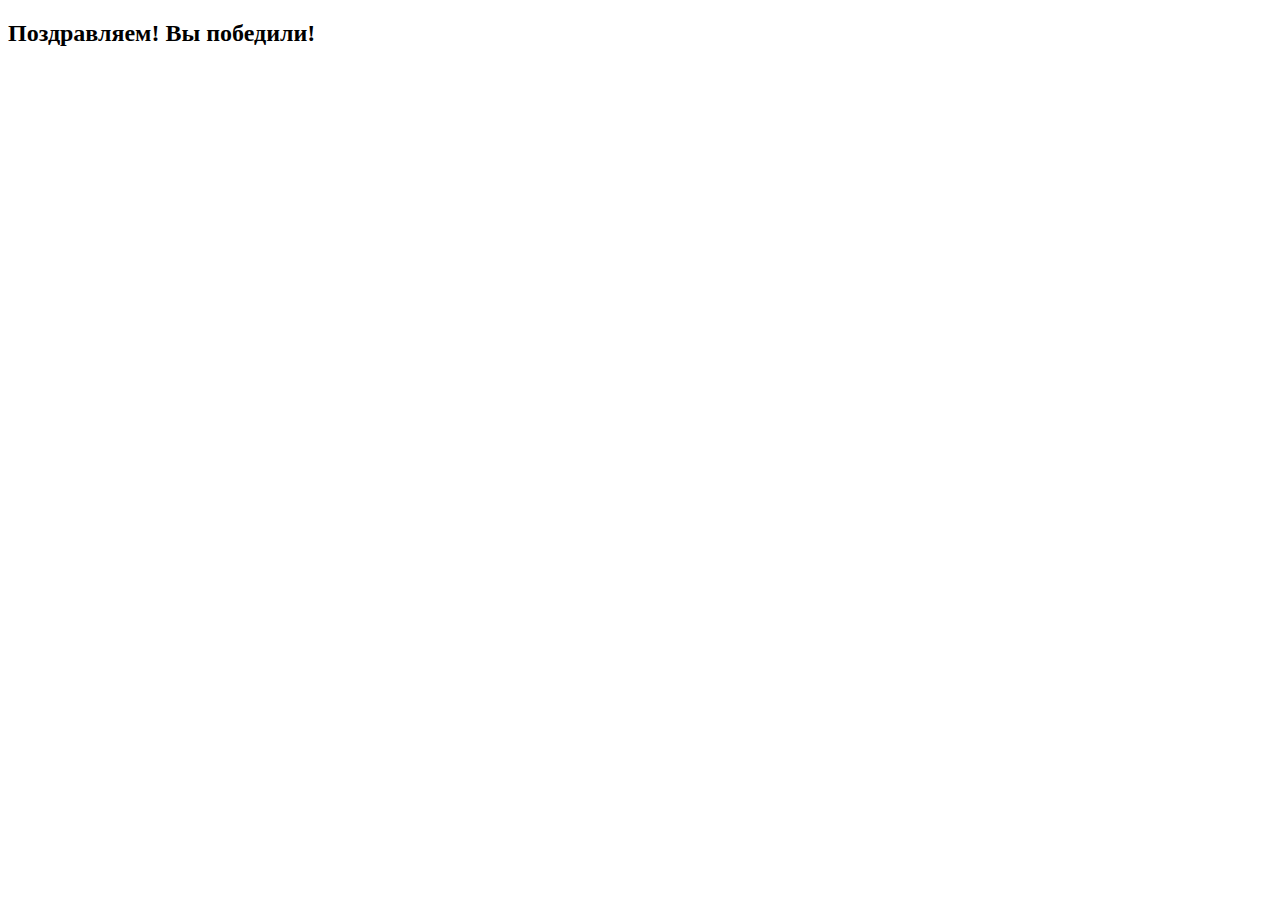
<file: templates/game_is_won.html>
<!DOCTYPE html>
<html lang="en">
<head>
    <meta charset="UTF-8">
    <title>Title</title>
</head>
<body>
 <h2>Поздравляем! Вы победили!</h2>
<script>
       setTimeout(function(){
            window.location.href = 'http://127.0.0.1:8000/';
         }, 5000);
   </script>
</body>
</html>
</file>
